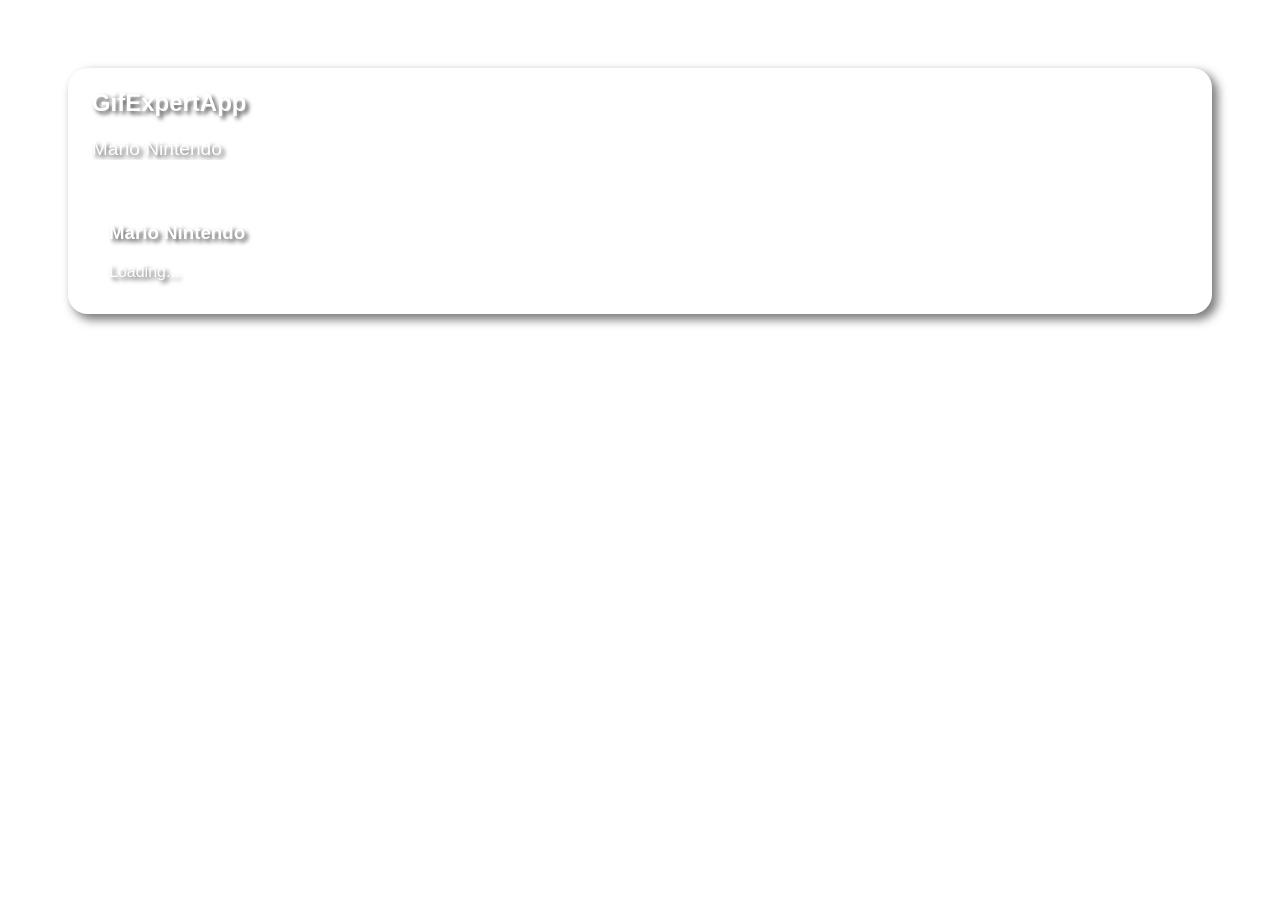
<file: docs/index.html>
<!doctype html>
<html lang="en">

<head>
    <meta charset="utf-8" />
    <link rel="icon" href="./favicon.ico" />
    <link rel="stylesheet" href="https://cdnjs.cloudflare.com/ajax/libs/animate.css/4.1.1/animate.min.css" />
    <meta name="viewport" content="width=device-width,initial-scale=1" />
    <meta name="theme-color" content="#000000" />
    <meta name="description" content="Web site created using create-react-app" />
    <link rel="apple-touch-icon" href="./logo192.png" />
    <link rel="manifest" href="./manifest.json" />
    <title>React App</title>
    <script defer="defer" src="./static/js/main.7424bb37.js"></script>
    <link href="./static/css/main.579af941.css" rel="stylesheet">
</head>

<body><noscript>You need to enable JavaScript to run this app.</noscript>
    <div id="root"></div>
</body>

</html>
</file>
<file: docs/static/css/main.579af941.css>
*{color:#fff;font-family:Helvetica,Arial,sans-serif;text-shadow:3px 3px 4px rgba(0,0,0,.7)}body{background-attachment:fixed;background-image:url(https://i.redd.it/bpxxqqvps4h91.gif);background-position:50%;background-repeat:no-repeat;background-size:cover;padding:60px}.container{-webkit-backdrop-filter:blur(5px);backdrop-filter:blur(5px);background:hsla(0,0%,100%,.2);border-left:1px solid hsla(0,0%,100%,.2);border-radius:20px;border-top:1px solid hsla(0,0%,100%,.2);border-color:hsla(0,0%,100%,.5) hsla(0,0%,100%,.2) hsla(0,0%,100%,.2) hsla(0,0%,100%,.5);border-style:solid;border-width:1px;box-shadow:5px 5px 10px 1px rgba(0,0,0,.5)}input{background-color:hsla(0,0%,100%,.3);border:none;border-radius:5px;color:#fff;display:block;font-size:1.2rem;margin:0 auto;outline-color:hsla(0,0%,100%,.3);outline-offset:1.5px;outline-style:hidden;width:96%}h2{margin-left:2%;width:155px}hr{background-color:hsla(0,0%,100%,.5);border-radius:20px;border-style:solid;border-width:1px;color:hsla(0,0%,100%,0);display:block;height:1px;margin:10 auto;width:96%}.card{align-content:center;background-color:hsla(0,0%,100%,.25);border-left:1px solid hsla(0,0%,100%,.2);border-top:1px solid hsla(0,0%,100%,.2);border-color:hsla(0,0%,100%,.5) hsla(0,0%,100%,.2) hsla(0,0%,100%,.2) hsla(0,0%,100%,.5);border-radius:20px;border-style:solid;border-width:1px;box-shadow:5px 5px 10px 1px rgba(0,0,0,.5);margin-bottom:10px;margin-right:10px;max-width:40%;overflow:hidden}.card p{padding:5px;text-align:center;text-transform:capitalize}.card img{display:block;height:100%;margin:0 auto;max-height:170px;object-fit:cover;width:100%}.card-grid{display:flex;flex-direction:row;flex-wrap:wrap}.category{margin-top:50px}
/*# sourceMappingURL=main.579af941.css.map*/
</file>
